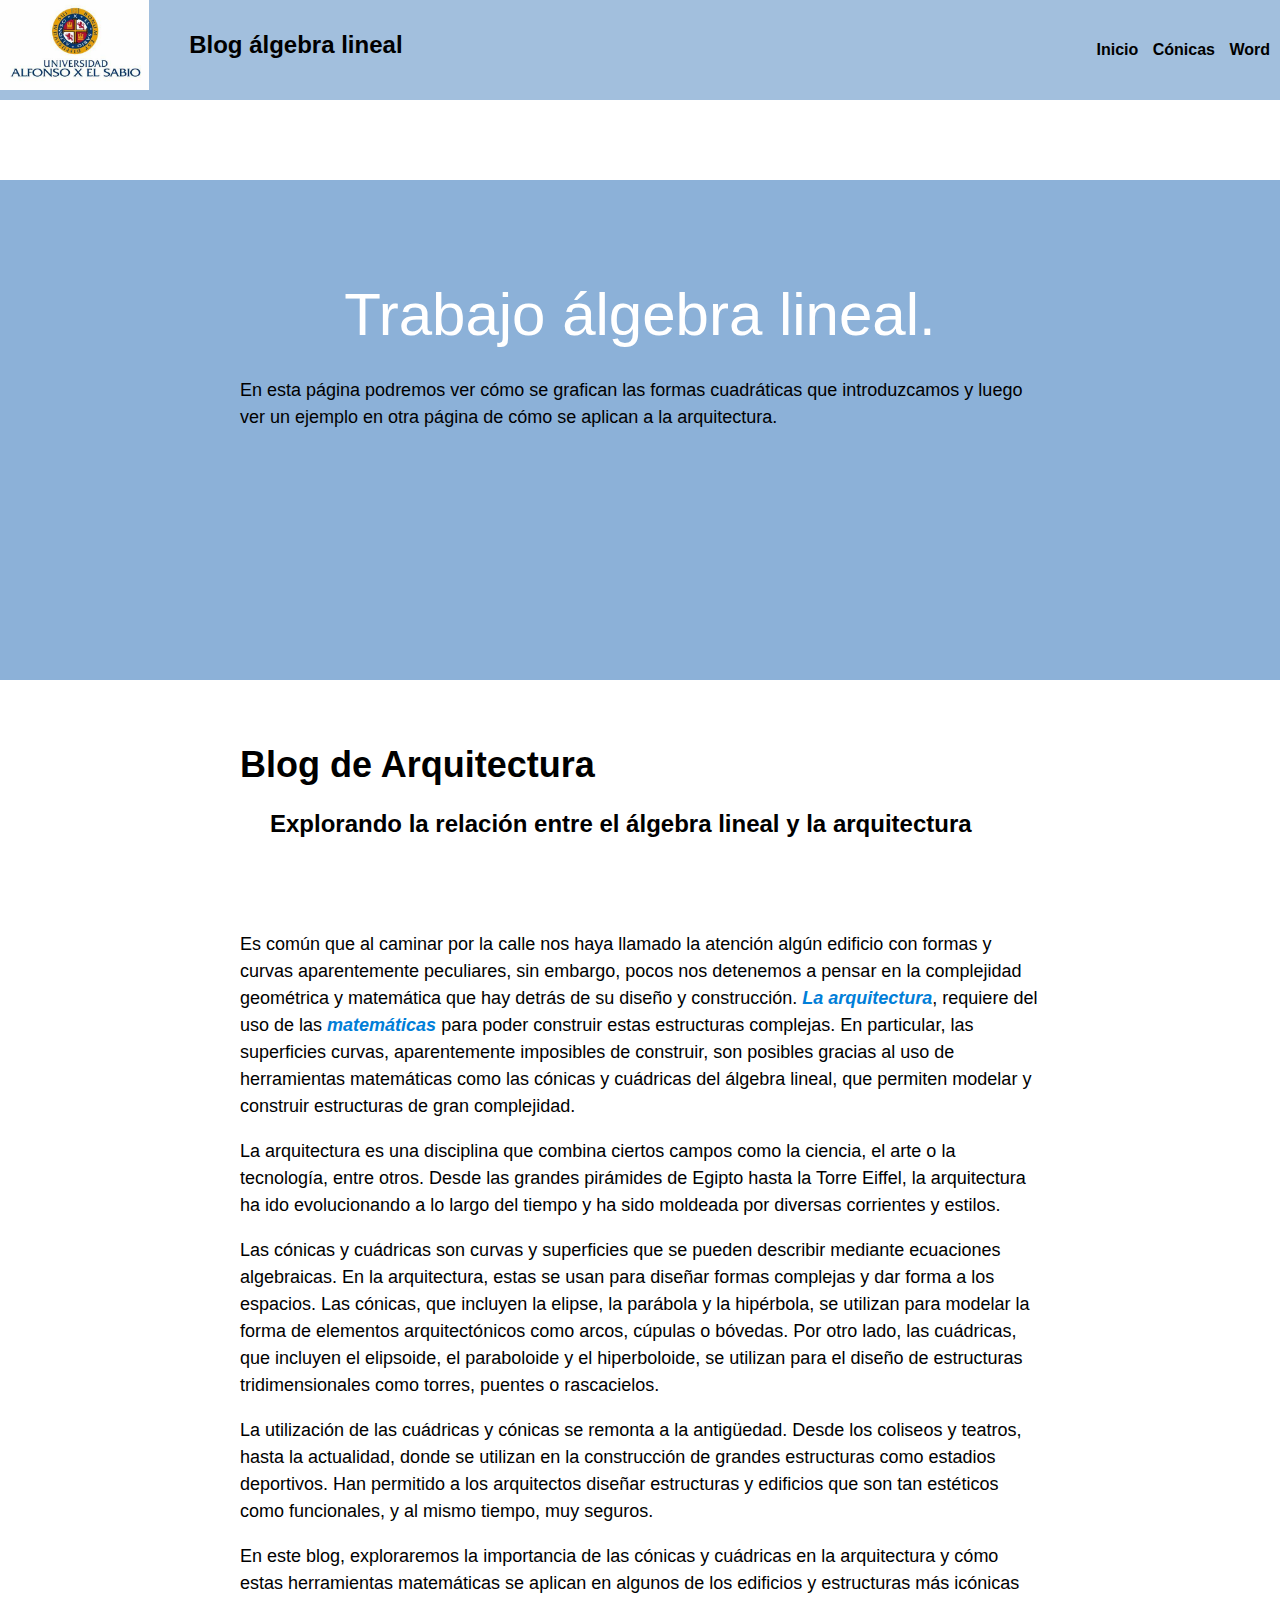
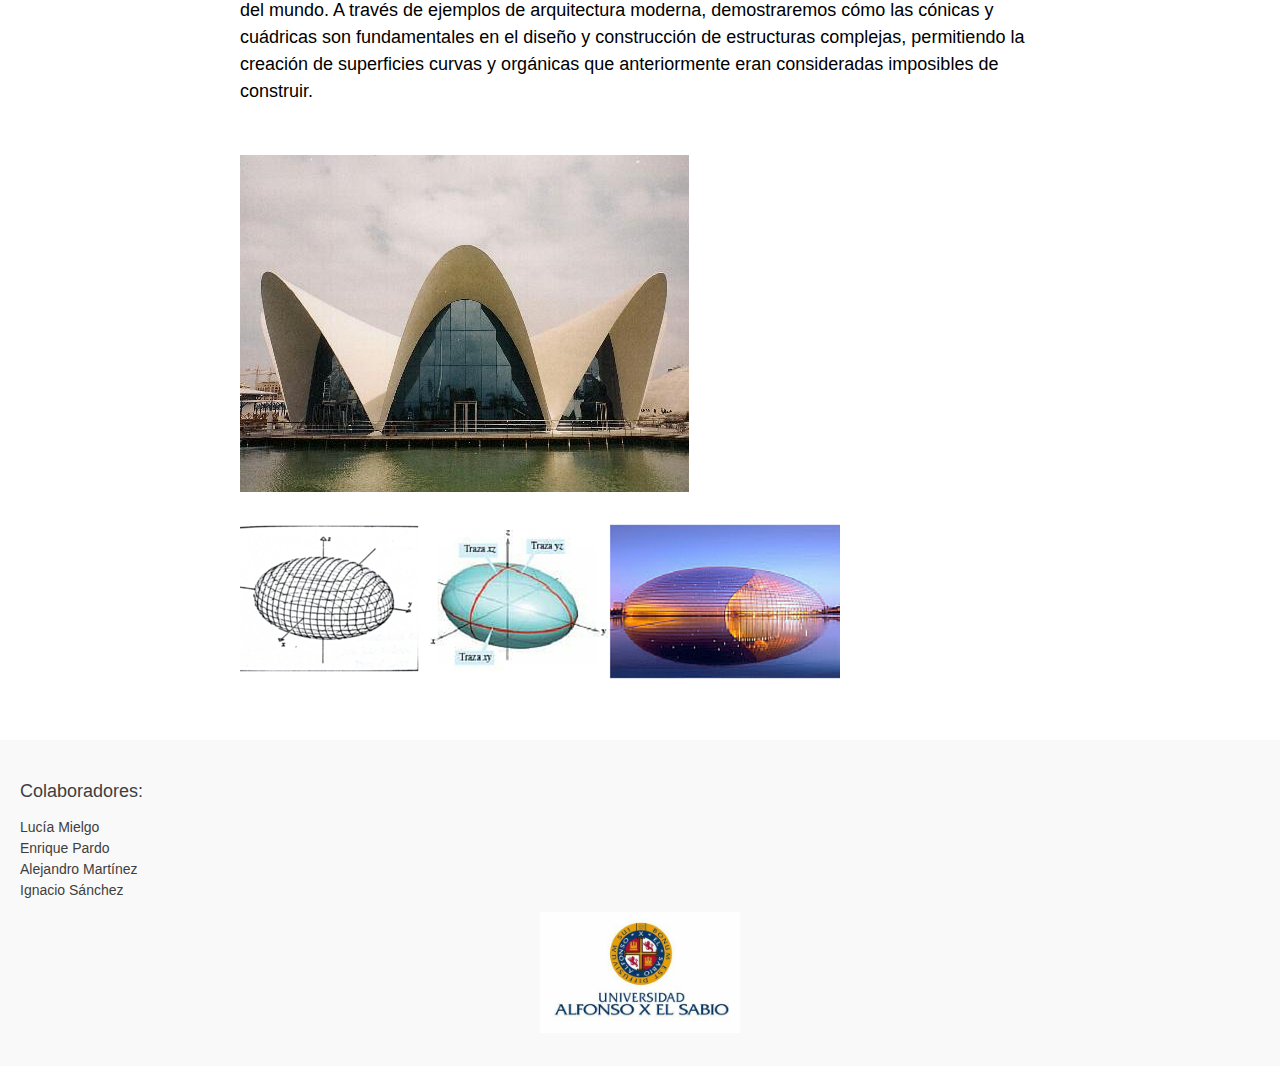
<file: templates/index.html>
<!DOCTYPE html>
<html>
    <head>
        <meta charset="UTF-8">
        <meta http-equiv="X-UA-Compatible" content="IE=edge">
        <meta name="viewport" content="width=device-width, initial-scale=1.0">
    
        <link rel="stylesheet" href="../files/styles.css">
        <title>Blog de Álgebra lineal</title>
        
    </head>
    <body>
        <header>
            <a href="./index.html" class="logo">
                <img src="../images/logo.jpg" alt="logo de la universidad">
                <h3 class="trabajo grupal">Blog álgebra lineal</h3>
            </a>
            <nav>
                <a href="./index.html" class="nav-link">Inicio</a>
                <a href="./conicas.html" class="nav-link">Cónicas</a>
                <a href="https://docs.google.com/document/d/1mhjOS2QCxRIcRy1xOYAN3XXhcW30WDpuTiVBFcNlJ5Y/edit#heading=h.h5jvqmxt1o7c" class="nav-link" target="_blank">Word</a>
                
            </nav>
        </header>
        
        <div class="container-cover">
            <div class="container-cover-info">
                <h1>Trabajo álgebra lineal.</h1>
                <p>
                    En esta página podremos ver cómo se grafican las formas cuadráticas que introduzcamos y luego ver un ejemplo en otra página de cómo se aplican a la arquitectura.
                </p>
            </div>
        </div>

        <div class="container">
            <h1>Blog de Arquitectura</h1>
            <h3>Explorando la relación entre el álgebra lineal y la arquitectura</h3>
        </div>
        <div class="container">
            <p>Es común que al caminar por la calle nos haya llamado la atención algún edificio
            con formas y curvas aparentemente peculiares, sin embargo, pocos nos detenemos
            a pensar en la complejidad geométrica y matemática que hay detrás de su diseño y
            construcción. <b><i>La arquitectura</i></b>, requiere del uso de las <b><i>matemáticas</i></b> para poder
            construir estas estructuras complejas. En particular, las superficies curvas,
            aparentemente imposibles de construir, son posibles gracias al uso de herramientas
            matemáticas como las cónicas y cuádricas del álgebra lineal, que permiten modelar
            y construir estructuras de gran complejidad.</p>
            <p>La arquitectura es una disciplina que combina ciertos campos como la ciencia, el
            arte o la tecnología, entre otros. Desde las grandes pirámides de Egipto hasta la
            Torre Eiffel, la arquitectura ha ido evolucionando a lo largo del tiempo y ha sido
            moldeada por diversas corrientes y estilos.</p>
            <p>Las cónicas y cuádricas son curvas y superficies que se pueden describir mediante
            ecuaciones algebraicas. En la arquitectura, estas se usan para diseñar formas
            complejas y dar forma a los espacios. Las cónicas, que incluyen la elipse, la
            parábola y la hipérbola, se utilizan para modelar la forma de elementos
            arquitectónicos como arcos, cúpulas o bóvedas. Por otro lado, las cuádricas, que
            incluyen el elipsoide, el paraboloide y el hiperboloide, se utilizan para el diseño de
            estructuras tridimensionales como torres, puentes o rascacielos.</p>
            <p>La utilización de las cuádricas y cónicas se remonta a la antigüedad. Desde los
            coliseos y teatros, hasta la actualidad, donde se utilizan en la construcción de
            grandes estructuras como estadios deportivos. Han permitido a los arquitectos
            diseñar estructuras y edificios que son tan estéticos como funcionales, y al mismo
            tiempo, muy seguros.</p>
            <p>En este blog, exploraremos la importancia de las cónicas y cuádricas en la
            arquitectura y cómo estas herramientas matemáticas se aplican en algunos de los
            edificios y estructuras más icónicas del mundo. A través de ejemplos de
            arquitectura moderna, demostraremos cómo las cónicas y cuádricas son
            fundamentales en el diseño y construcción de estructuras complejas, permitiendo la
            creación de superficies curvas y orgánicas que anteriormente eran consideradas
            imposibles de construir.</p>
        </div>
        <div class="container">
            <img src="../images/foto1.jpg">
            <br>
            <img src="../images/foto2.jpg">
            <br>
        </div>
        <footer>
            <p>Colaboradores:</p>
            <ul>
            <li>Lucía Mielgo</li>
            <li>Enrique Pardo</li>
            <li>Alejandro Martínez</li>
            <li>Ignacio Sánchez</li>
            </ul>
            <img src="../images/logo.jpg" width="200">
        </footer>

        <script>
            window.onscroll = function() {scrollFunction()};

            function scrollFunction() {
                if (document.body.scrollTop > 80 || document.documentElement.scrollTop > 80) {
                    document.getElementById("navbar").style.display = "none";
                } else {
                    document.getElementById("navbar").style.display = "block";
                }
            }
        </script>

    </body>
</html>
</file>
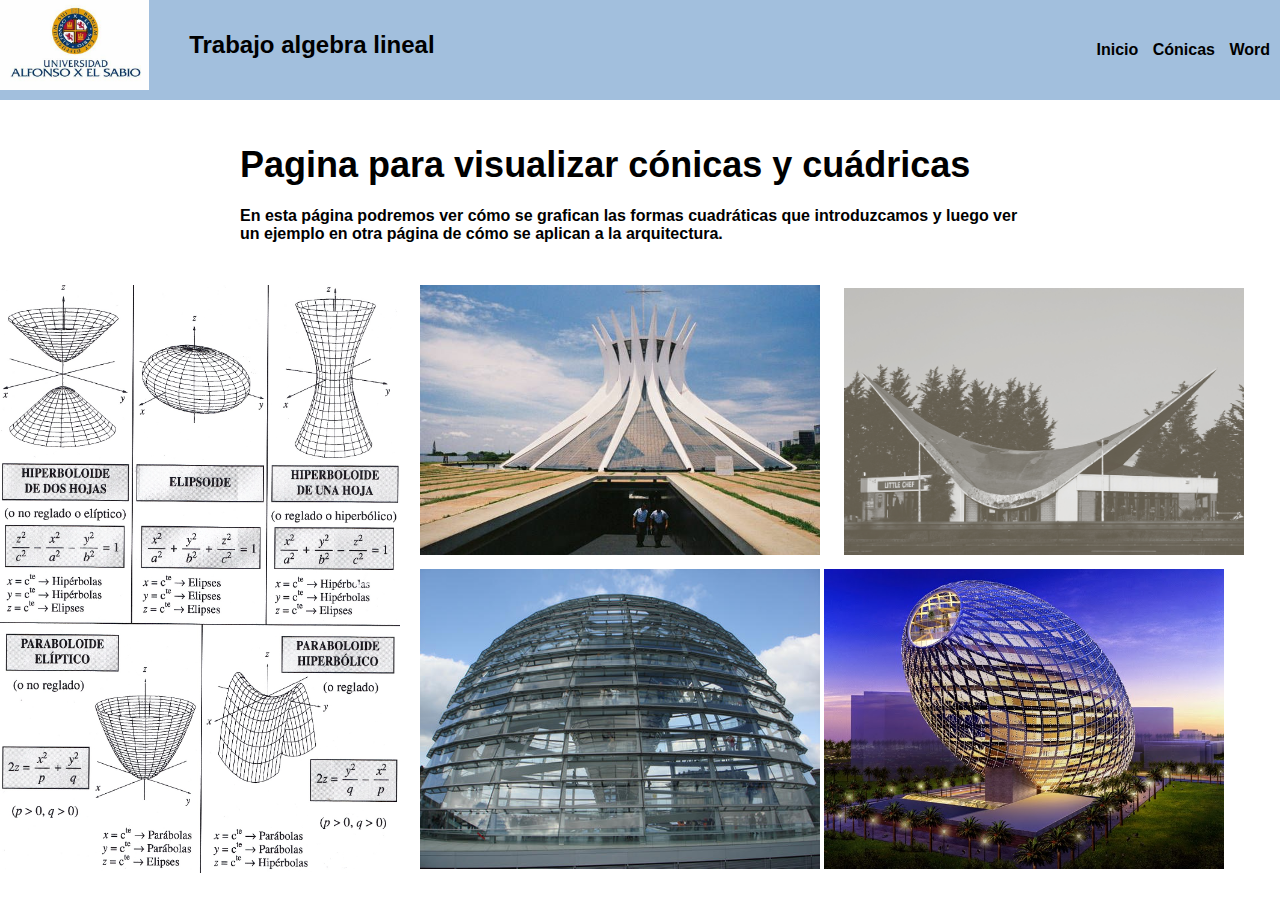
<file: templates/conicas.html>
<!DOCTYPE html>
<html>
    <head>
        <meta charset="UTF-8">
        <meta http-equiv="X-UA-Compatible" content="IE=edge">
        <meta name="viewport" content="width=device-width, initial-scale=1.0">

        <link rel="stylesheet" href="../files/styles.css">
        <title>Conicas</title>
    </head>
    <body>
        <header>
            <a href="./index.html" class="logo">
                <img src="../images/logo.jpg" alt="logo de la universidad">
                <h3 class="trabajo grupal">Trabajo algebra lineal</h3>
            </a>
            <nav>
                <a href="./index.html" class="nav-link">Inicio</a>
                <a href="./conicas.html" class="nav-link">Cónicas</a>
                <a href="https://docs.google.com/document/d/1mhjOS2QCxRIcRy1xOYAN3XXhcW30WDpuTiVBFcNlJ5Y/edit#heading=h.h5jvqmxt1o7c" class="nav-link" target="_blank">Word</a>
                
            </nav>
        </header>
        <script>
            window.onscroll = function() {scrollFunction()};

            function scrollFunction() {
                if (document.body.scrollTop > 80 || document.documentElement.scrollTop > 80) {
                    document.getElementById("navbar").style.display = "none";
                } else {
                    document.getElementById("navbar").style.display = "block";
                }
            }
        </script>
        <div class="container">
            <h1>Pagina para visualizar cónicas y cuádricas</h1>
            <h4>En esta página podremos ver cómo se grafican las formas cuadráticas que introduzcamos y luego ver un ejemplo en otra página de cómo se aplican a la arquitectura.</h4>
        </div>
        <div class="image-container">
            <img src="../images/Cuadricas y ecuaciones reducidas.jpg" alt="imagen representacion cuadricas" width="600">
            <div>
                <img src="../images/Estructuras hiperboloide de una hoja.jpg" alt="ejemplo edificios" width="400">
                <img src="../images/paraboloide hiperbolico.png" alt="ejemplo edificios" width="400">
                <img src="../images/paraboloide eliptico.jpg" alt="ejemplo edificios" width="400">
                <img src="../images/elipsoide.jpg" alt="ejemplo edificios" width="400">
            </div>
        </div>
    </body>
</html>
</file>
<file: files/styles.css>
body {
    font-family: Arial, sans-serif;
    margin: 0;
    padding: 0;
}

a {
    text-decoration: none;
    color: #000;
}

header {
    display: flex;
    min-height: 70px;
    background-color: #a2bfdd;
    justify-content: space-between;
    align-items: center;
    padding: auto;
}

.container {
    max-width: 800px;
    margin: 0 auto;
    padding: 20px;
}

h1 {
    font-size: 36px;
    margin-bottom: 20px;
}

h3 {
    font-size: 24px;
    margin-bottom: 35px;
    margin-left: 30px;
}

p {
    font-size: 18px;
    line-height: 1.5;
    margin-bottom: 10px;
}

b, i {
    color: #007ed8;
}

img {
    max-width: 100%;
    height: auto;
    margin-bottom: 10px;
}

.image-container {
    display: flex;
}

.image-container img:first-child {
    margin-right: 20px;
}

.image-container img {
    width: 400px;
}

footer {
    background-color: #f9f9f9;
    color: #3f3e3e;
    font-family: Arial;
    font-size: 14px;
    padding: 20px;
    text-align: center;
}

footer p {
    margin-bottom: 5px;
    text-align: left;
}

footer ul {
    list-style: none;
    padding: 0;
    text-align: left;
    margin-left: 0;
}

footer ul li {
    margin-bottom: 5px;
}

.logo {
    display: flex;
    align-items: center;
}

.logo img {
    height: 90px;
    margin-right: 10px;
}

nav a {
    font-weight: 600;
    padding-right: 10px;
}

nav a:hover {
    color: #fff;
}

@media (max-width: 700px) {
    header {
        flex-direction: column;
    }
    nav {
        padding: 10px 0px;
    }
}

/* Estilos añadidos */

.container-cover {
    width: 100%;
    height: 500px;
    position: relative;
    top: 80px;
    background-image: url(../images/);
    background-position: center;
    background-size: cover;
    background-repeat: no-repeat;
    margin-bottom: 100px;
}

.container-cover:before {
    content: '';
    width: 100%;
    height: 100%;
    background-color: #407dbe;
    position: absolute;
    top: 0;
    left: 0;
    opacity: 0.6;
}

.container-cover-info {
    max-width: 800px;
    max-height: 500px;
    margin: auto;
    justify-content: center;
    align-items: center;
    display: flex;
    flex-direction: column;
    position: relative;
    z-index: 1;
}

.container-cover-info h1 {
    color: white;
    font-size: 60px;
    font-weight: 300;
    text-align: center;
    margin-top: 0;
    margin-bottom: 10px;
    padding-top: 100px;
}
</file>
